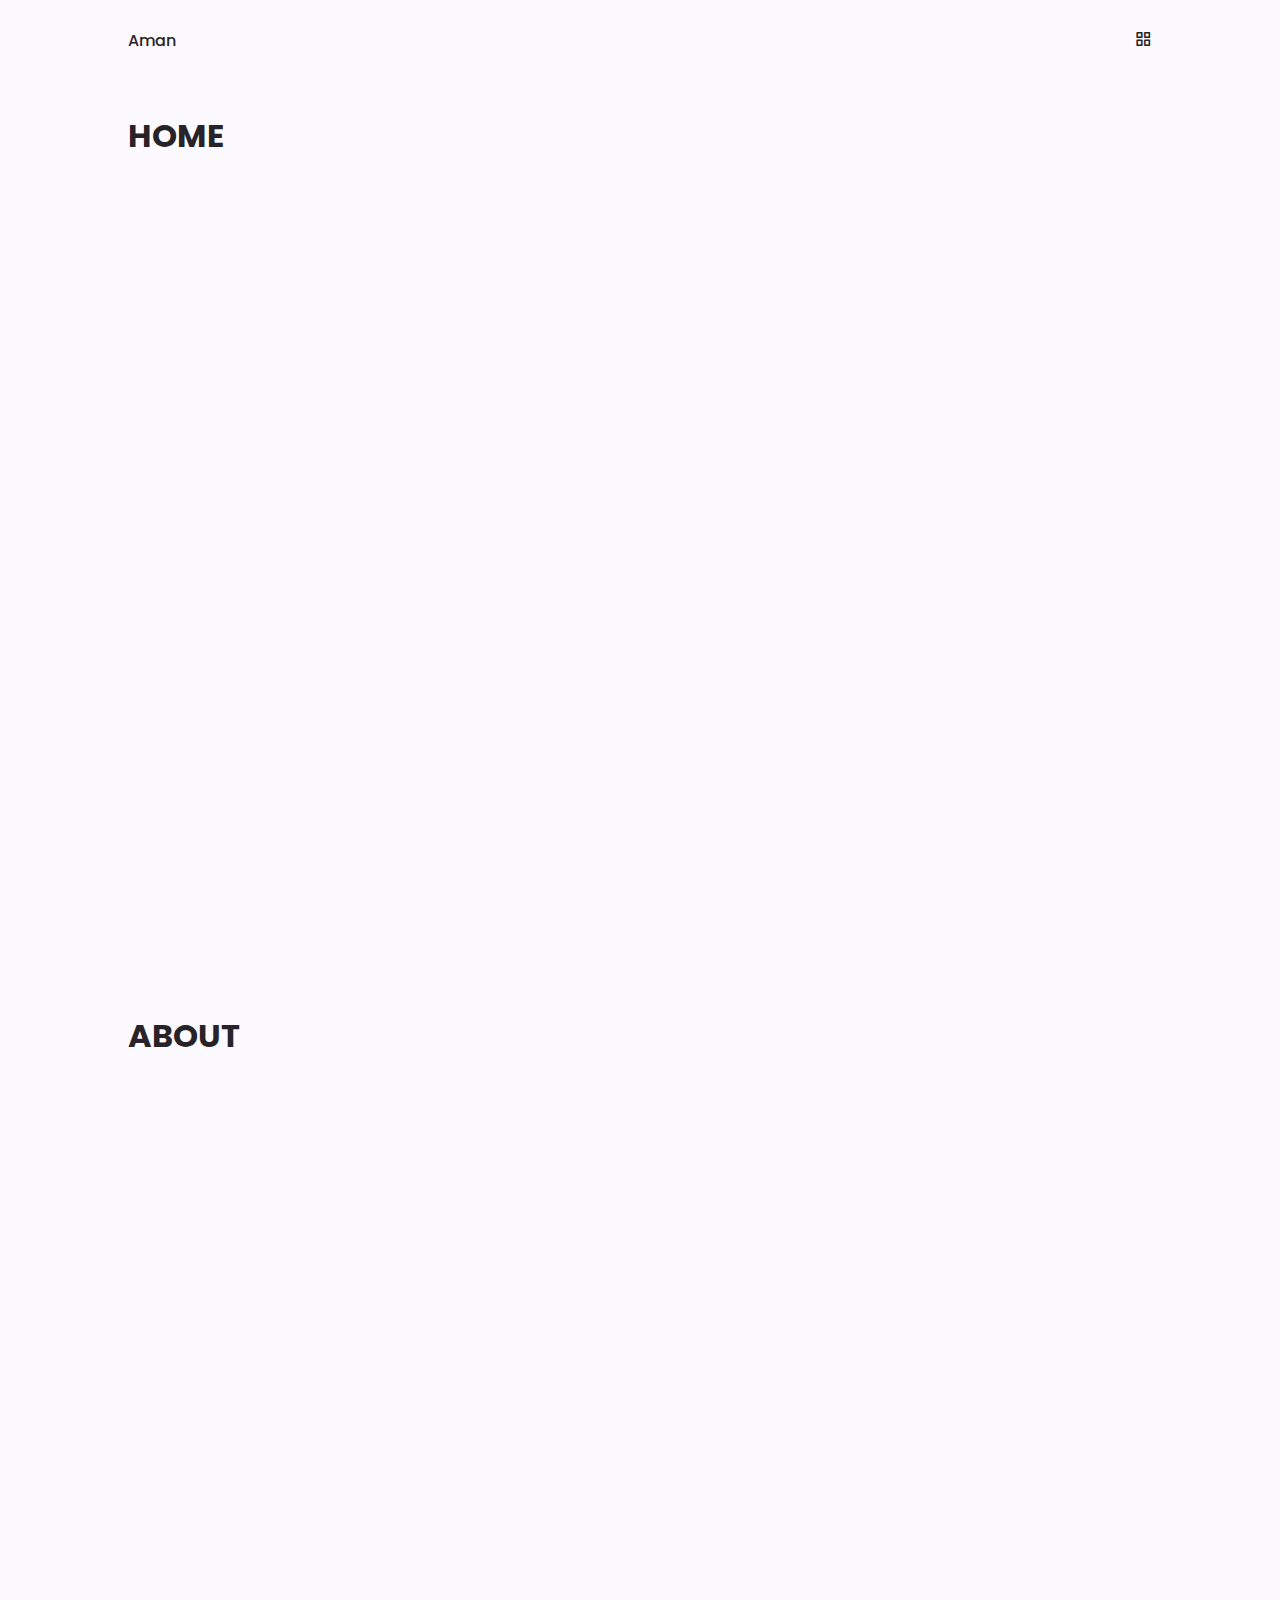
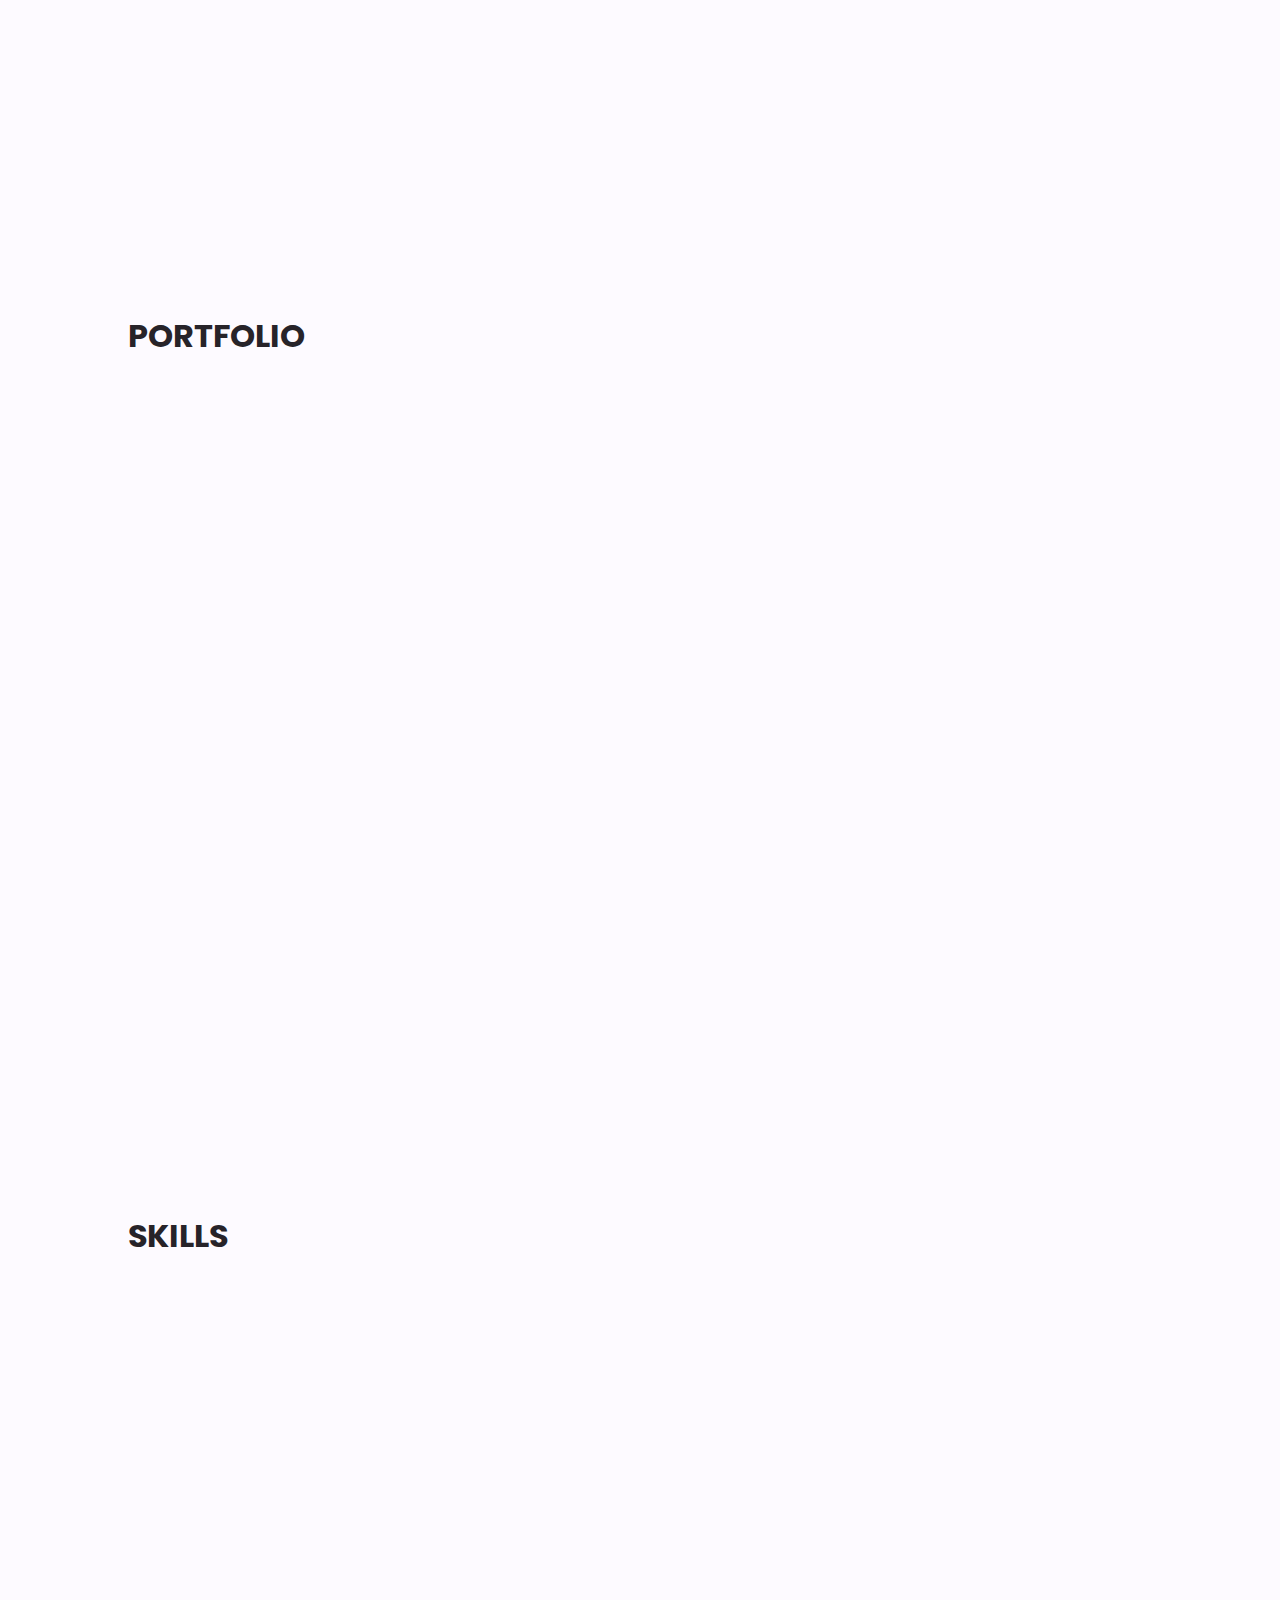
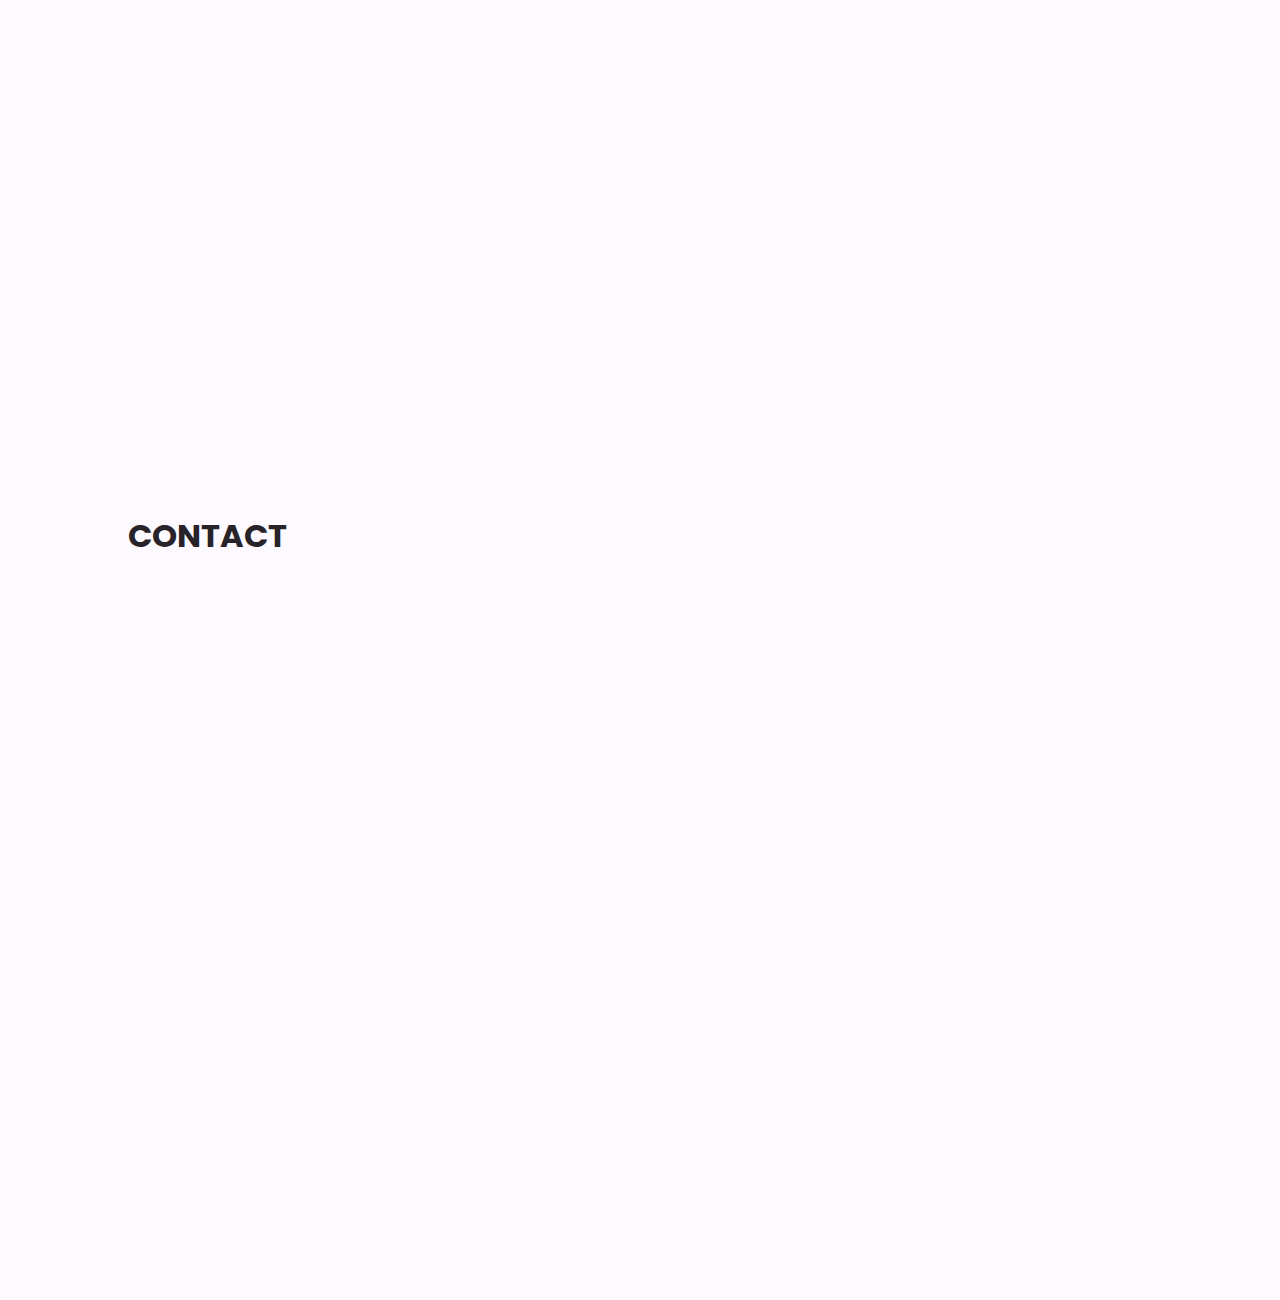
<file: NAVBAR/INDEX.HTML>
<!DOCTYPE html>
    <html lang="en">
    <head>
        <meta charset="UTF-8">
        <meta name="viewport" content="width=device-width, initial-scale=1.0">

        <!--=============== BOXICONS ===============-->
        <link href='https://unpkg.com/boxicons@2.1.1/css/boxicons.min.css' rel='stylesheet'>

        <!--=============== CSS ===============-->
        <link rel="stylesheet" href="assets/css/styles.css">

        <title>Responsive menu ui - Bedimcode</title>
    </head>
    <body>
        <!--=============== NAV ===============-->
        <nav class="nav" id="nav">
            <div class="nav__menu container" id="nav-menu">
                <div class="nav__shape"></div>

                <div class="nav__close" id="nav-close">
                    <i class='bx bx-x'></i>
                </div>
                
                <div class="nav__data">
                    <div class="nav__mask">
                        <!-- Change your profile picture -->
                        <img src="assets/img/Aman.png.jpg" alt="" class="nav__img">
                    </div>

                    <span class="nav__greeting">Hi, I'm</span>
                    <h1 class="nav__name">Aman <br> Gupta</h1>
                </div>

                <ul class="nav__list">
                    <li class="nav__item">
                        <a href="#home" class="nav__link active-link">
                            <i class='bx bx-home' ></i> Home 
                        </a>
                    </li>
                    <li class="nav__item">
                        <a href="#about" class="nav__link">
                            <i class='bx bx-user'></i> About
                        </a>
                    </li>
                    <li class="nav__item">
                        <a href="#portfolio" class="nav__link">
                            <i class='bx bx-briefcase-alt-2'></i> Portfolio
                        </a>
                    </li>
                    <li class="nav__item">
                        <a href="#skills" class="nav__link">
                            <i class='bx bx-bookmark'></i> Skills
                        </a>
                    </li>
                    <li class="nav__item">
                        <a href="#contact" class="nav__link">
                            <i class='bx bx-message-square-detail'></i> Contact
                        </a>
                    </li>
                </ul>
            </div>
        </nav>

        <!--=============== MAIN ===============-->
        <main class="main" id="main">
            <!--=============== HEADER ===============-->
            <header class="header" id="header">
                <nav class="header__nav container">
                    <a href="#" class="header__logo">
                        Aman
                    </a>
    
                    <!-- Toggle button -->
                    <div class="header__toggle" id="header-toggle">
                        <i class='bx bx-grid-alt'></i>
                    </div>
                </nav>
            </header>


            <!-- When inserting your content into sections, remove the section__height class -->
            <!--=============== HOME ===============-->
            <section class="section section__height container" id="home">
                <h1>HOME</h1>
                
            </section>

            <!--=============== ABOUT ===============-->
            <section class="section section__height container" id="about">
                <h1>ABOUT</h1>
                
            </section>

            <!--=============== PORTFOLIO ===============-->
            <section class="section section__height container" id="portfolio">
                <h1>PORTFOLIO</h1>
                
            </section>

            <!--=============== SKILLS ===============-->
            <section class="section section__height container" id="skills">
                <h1>SKILLS</h1>
                
            </section>

            <!--=============== CONTACT ===============-->
            <section class="section section__height container" id="contact">
                <h1>CONTACT</h1>

            </section>
        </main>

        <!--=============== MAIN JS ===============-->
        <script src="assets/js/main.js"></script>
    </body>
</html>
</file>
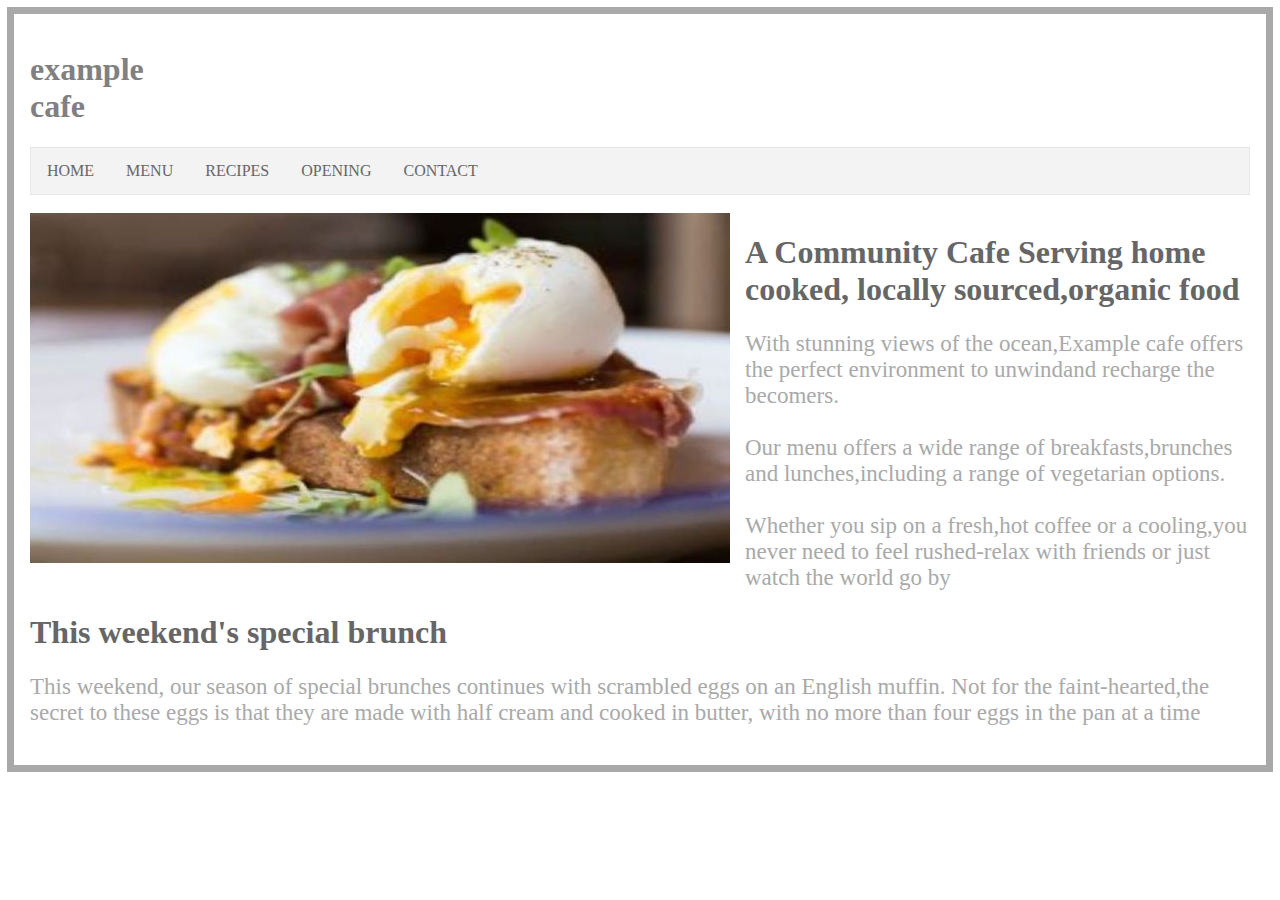
<file: TASK 3/index.html>
<!DOCTYPE html>
<html lang="en">

<head>
  <style>
    body {
      border: 7px solid darkgray;
      /* box-sizing: content-box; */
      padding: 16px;
      margin: 7px;
    }

    .heading h1 {
      width: 20px;
      color: grey;
    }

    ul {
      list-style-type: none;
      margin: 0;
      padding: 0;
      overflow: hidden;
      border: 1px solid #e7e7e7;
      background-color: #f3f3f3;
    }

    li {
      float: left;
    }

    li a {
      display: block;
      color: #666;
      text-align: center;
      padding: 14px 16px;
      text-decoration: none;
    }

    #hp {
      float: left;
      margin: 0 15px 0 0;
    }

    #hp .article {
      float: right;
    }

    .article p {
      font-size: 23px;
    }

    /* .article .h1{
      font-size: 80px ;
    } */
  </style>

</head>

<body>
  <div class="content-box">
    <div class="heading">
      <h1>example cafe</h1>
    </div>
    <ul>
      <li><a href="#home">HOME</a></li>
      <li><a href="#menu">MENU</a></li>
      <li><a href="#recipes">RECIPES</a></li>
      <li><a href="#opening">OPENING</a></li>
      <li><a href="#contact">CONTACT</a></li>
    </ul>
    <br>
    <div id="hp">
      <img src="cafe.jpg">
    </div>
    <div class="article">
      <h1 style="color:#666;font-size: 32px;">A Community Cafe Serving home cooked, locally sourced,organic food
      </h1>
      <p style="color:darkgrey;">With stunning views of the ocean,Example cafe offers the perfect environment to
        unwindand recharge the becomers.
        <br>
        <br>
        Our menu offers a wide range of breakfasts,brunches and lunches,including a range of
        vegetarian options.
        <br>
        <br>
        Whether you sip on a fresh,hot coffee or a cooling,you never need to feel rushed-relax with friends or just
        watch
        the world go by
      </p>
      <h1 style="color:#666;">This weekend's special brunch</h1>
      <p style="color:darkgrey;">This weekend, our season of special brunches continues with scrambled eggs on an
        English muffin. Not for the
        faint-hearted,the secret to these eggs is that they are made with half cream and cooked in butter, with no more
        than four eggs in the pan at a time</p>
    </div>
  </div>

</body>

</html>
</file>
<file: NAVBAR/assets/css/styles.css>
/*=============== GOOGLE FONTS ===============*/
@import url("https://fonts.googleapis.com/css2?family=Poppins:wght@400;500;600&display=swap");
/*=============== VARIABLES CSS ===============*/
:root {
  --header-height: 3.5rem;
  /*========== Colors ==========*/
  --first-color: hsl(273, 97%, 66%);
  --first-color-shape: hsl(253, 33%, 32%);
  --title-color: hsl(273, 8%, 15%);
  --text-color: hsl(273, 4%, 45%);
  --body-color: hsl(273, 100%, 99%);
  --container-color: #fff;
  --title-color-dark: hsl(273, 83%, 98%);
  --text-color-dark: hsl(273, 21%, 56%);
  --container-color-dark: hsl(273, 80%, 14%);
  /*========== Font and typography ==========*/
  --body-font: 'Poppins', sans-serif;
  --big-font-size: 1.5rem;
  --normal-font-size: .938rem;
  --small-font-size: .813rem;
  /*========== z index ==========*/
  --z-fixed: 100;
}

@media screen and (min-width: 968px) {
  :root {
    --big-font-size: 2rem;
    --normal-font-size: 1rem;
    --small-font-size: .875rem;
  }
}

/*=============== BASE ===============*/
* {
  box-sizing: border-box;
  padding: 0;
  margin: 0;
}

html {
  scroll-behavior: smooth;
  overflow-x: hidden;
}

body {
  font-family: var(--body-font);
  font-size: var(--normal-font-size);
  color: var(--text-color);
  overflow-x: hidden;
}

h1, h2, h3 {
  color: var(--title-color);
}

ul {
  list-style: none;
}

a {
  text-decoration: none;
}

img {
  max-width: 100%;
  height: auto;
}

/*=============== REUSABLE CSS CLASSES ===============*/
.container {
  max-width: 1024px;
  margin-left: 1.5rem;
  margin-right: 1.5rem;
}

.section {
  padding: 4.5rem 0 1rem;
}

.section__height {
  height: 100vh;
}

/*=============== HEADER Y NAV ===============*/
.nav {
  background-color: var(--container-color-dark);
  padding-top: 2rem;
  position: fixed;
  top: 0;
  left: 0;
  width: 100%;
  height: 100vh;
}

.nav__shape {
  width: 200px;
  height: 200px;
  background-color: var(--first-color-shape);
  border-radius: 50%;
  position: absolute;
  top: -2rem;
  left: -2rem;
  filter: blur(90px);
}

.nav__close {
  position: relative;
  display: inline-flex;
  font-size: 1.8rem;
  color: var(--text-color-dark);
  cursor: pointer;
  margin-bottom: 3.5rem;
}

.nav__img {
  width: 70px;
}

.nav__mask {
  width: 80px;
  height: 80px;
  background: linear-gradient(224deg, #a22fe9 -2%, #ddaafe 97%);
  border-radius: 1.5rem;
  overflow: hidden;
  display: flex;
  justify-content: center;
  align-items: flex-end;
  margin-bottom: 1rem;
}

.nav__data {
  position: relative;
  margin-bottom: 3rem;
}

.nav__greeting {
  display: block;
  color: var(--text-color-dark);
  font-size: var(--small-font-size);
  font-weight: 500;
  margin-bottom: .25rem;
}

.nav__name {
  color: var(--title-color-dark);
  font-size: var(--big-font-size);
  line-height: 130%;
}

.nav__list {
  display: flex;
  flex-direction: column;
  row-gap: 1.5rem;
}

.nav__link {
  color: var(--text-color-dark);
  display: inline-flex;
  align-items: center;
  column-gap: 1rem;
  font-size: var(--small-font-size);
  font-weight: 500;
  transition: .3s;
}

.nav__link i {
  font-size: 1.15rem;
}

.nav__link:hover {
  color: var(--title-color-dark);
}

.main {
  position: relative;
  background-color: var(--body-color);
  transition: .4s;
}

.header {
  width: 100%;
  background-color: var(--body-color);
  position: fixed;
  top: 0;
  left: 0;
  z-index: var(--z-fixed);
}

.header__nav {
  height: var(--header-height);
  display: flex;
  justify-content: space-between;
  align-items: center;
}

.header__logo, .header__toggle {
  color: var(--title-color);
}

.header__logo {
  font-weight: 500;
}

.header__toggle {
  font-size: 1.15rem;
  cursor: pointer;
}

/* Show menu */
.show-menu {
  transform: translate(70%);
}

/* Change background header */
.scroll-header {
  box-shadow: 0 1px 4px rgba(40, 37, 37, 0.1);
}

/* Active link */
.active-link {
  color: var(--title-color-dark);
}

/*=============== BREAKPOINTS ===============*/
/* For small devices */
@media screen and (max-width: 320px) {
  .container {
    margin-left: 1rem;
    margin-right: 1rem;
  }
}

/* For medium devices */
@media screen and (min-width: 767px) {
  .show-menu {
    transform: translate(40%);
  }
}

/* For large devices */
@media screen and (min-width: 1024px) {
  .container {
    margin-left: auto;
    margin-right: auto;
  }
  .section {
    padding: 7rem 0 2rem;
  }
  .header__nav {
    height: calc(var(--header-height) + 1.5rem);
  }
  .nav__shape {
    width: 350px;
    height: 350px;
  }
  .nav__mask {
    width: 100px;
    height: 100px;
    border-radius: 2rem;
    margin-bottom: 2rem;
  }
  .nav__img {
    width: 90px;
  }
  .nav__link {
    font-size: var(--normal-font-size);
  }
  .nav__link i {
    font-size: 1.25rem;
  }
}
</file>
